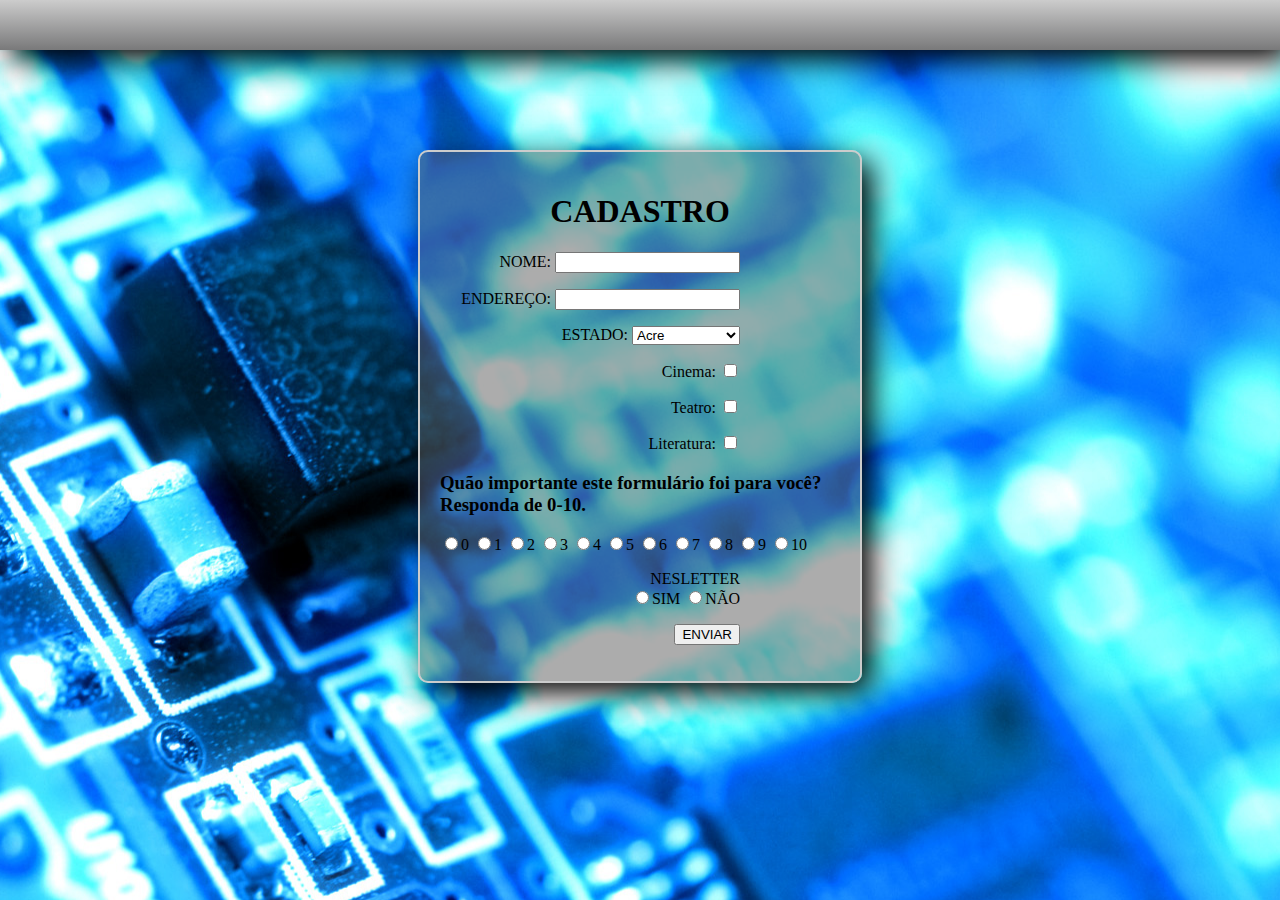
<file: index.html>
<!DOCTYPE html>
<html>

<head>
    <title>Cadastro</title>
    <meta charset="utf-8" />

    <link rel="stylesheet" type="text/css" href="estilo.css">

</head>

  <body>

    <div class="topo"></div>

    <div class="formulario">

      <form name="form_cadastro" action="#" method="POST">

          <h1>CADASTRO</h1>
          
           <P>
            
             <LABEL>NOME:</LABEL>
            <input type="text" name="text_nome">
          </P>

           <P>
            
             <LABEL>ENDEREÇO:</LABEL>
            <input type="text" name="text_endereco">
          </P>
        
           <P>
            
             <LABEL>ESTADO:</LABEL>
          <select name="slc_estado">
            
          <option value="AC">Acre</option>
          <option value="AM">Amazonas</option>
          <option value="SP">São Paulo</option>
          <option value="MG">Minas Gerais</option>
          <option value="RJ">Rio de Janeiro</option>

          </select>
            </P>

            <p>
              
            <label>Cinema:</label> 
            <input type="checkbox" value="cine" name="chk_cine">

            </p>
           
            <p>
              
            <label>Teatro:</label>
            <input type="checkbox" value="teatro" name="chk_teatro">

            </p>

            <p>
              
            <label>Literatura:</label>
            <input type="checkbox" value="lit" name="chk_literatura">

            </p>
  <p>

            <h3>Quão importante este formulário foi para você? Responda de 0-10.</h3>
              
            <input type="radio" name="rd_news" value="0">0
            <input type="radio" name="rd_news" value="1">1
            <input type="radio" name="rd_news" value="2">2
            <input type="radio" name="rd_news" value="3">3
            <input type="radio" name="rd_news" value="4">4
            <input type="radio" name="rd_news" value="5">5
            <input type="radio" name="rd_news" value="6">6
            <input type="radio" name="rd_news" value="7">7
            <input type="radio" name="rd_news" value="8">8
            <input type="radio" name="rd_news" value="9">9
            <input type="radio" name="rd_news" value="10">10
            </p>



            <p>
              
              <label>NESLETTER</label>
              <br>
              <input type="radio" name="rd_news" value="s">SIM
              <input type="radio" name="rd_news" value="n">NÃO
                        </p>

            <p>
              
              <input type="submit" value="ENVIAR" onclick="valida()">
            </p>


             </form>
    </div>

  </body>

</html>
</file>
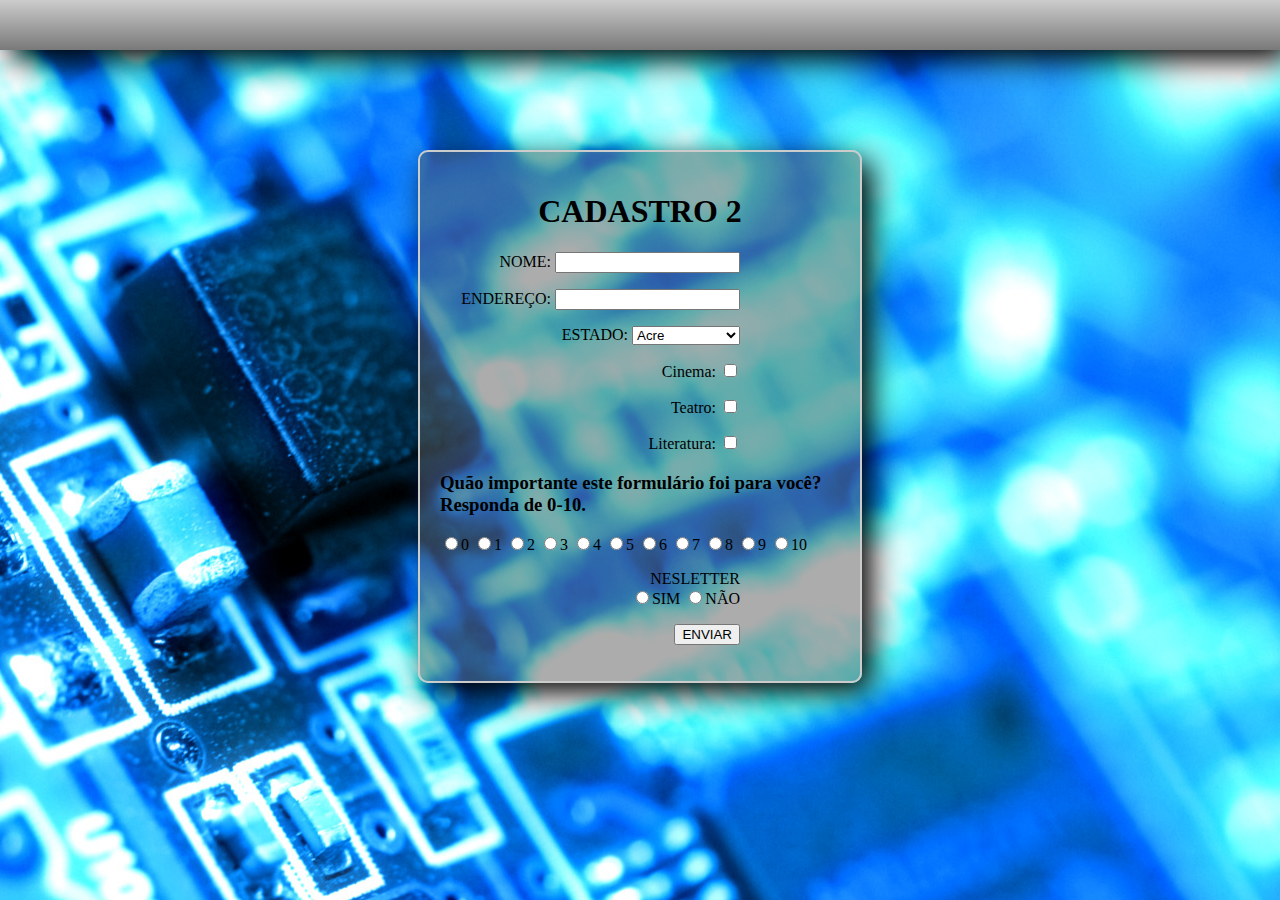
<file: aba.html>
<!DOCTYPE html>
<html>

<head>
    <title>Cadastro</title>
    <meta charset="utf-8" />

    <link rel="stylesheet" type="text/css" href="estilo.css">

</head>

  <body>

    <div class="topo"></div>

    <div class="formulario">

      <form name="form_cadastro" action="#" method="POST">

          <h1>CADASTRO 2</h1>
          
           <P>
            
             <LABEL>NOME:</LABEL>
            <input type="text" name="text_nome">
          </P>

           <P>
            
             <LABEL>ENDEREÇO:</LABEL>
            <input type="text" name="text_endereco">
          </P>
        
           <P>
            
             <LABEL>ESTADO:</LABEL>
          <select name="slc_estado">
            
          <option value="AC">Acre</option>
          <option value="AM">Amazonas</option>
          <option value="SP">São Paulo</option>
          <option value="MG">Minas Gerais</option>
          <option value="RJ">Rio de Janeiro</option>

          </select>
            </P>

            <p>
              
            <label>Cinema:</label>
            <input type="checkbox" value="cine" name="chk_cine">

            </p>
           
            <p>
              
            <label>Teatro:</label>
            <input type="checkbox" value="teatro" name="chk_teatro">

            </p>

            <p>
              
            <label>Literatura:</label>
            <input type="checkbox" value="lit" name="chk_literatura">

            </p>
  <p>

            <h3>Quão importante este formulário foi para você? Responda de 0-10.</h3>
              
            <input type="radio" name="rd_news" value="0">0
            <input type="radio" name="rd_news" value="1">1
            <input type="radio" name="rd_news" value="2">2
            <input type="radio" name="rd_news" value="3">3
            <input type="radio" name="rd_news" value="4">4
            <input type="radio" name="rd_news" value="5">5
            <input type="radio" name="rd_news" value="6">6
            <input type="radio" name="rd_news" value="7">7
            <input type="radio" name="rd_news" value="8">8
            <input type="radio" name="rd_news" value="9">9
            <input type="radio" name="rd_news" value="10">10
            </p>



            <p>
              
              <label>NESLETTER</label>
              <br>
              <input type="radio" name="rd_news" value="s">SIM
              <input type="radio" name="rd_news" value="n">NÃO
            </p>

            <p>
              
              <input type="submit" value="ENVIAR">
            </p>


             </form>
    </div>

  </body>

</html>
</file>
<file: estilo.css>
body {

  margin: 0;
  background: url('circuito.jpg') no-repeat center center;
  font-family: Tahoma,Verdana;

}

h1{

  text-align: center;

}

p{

  text-align: right;
  margin-right: 100px;;

}

.formulario{

  position: relative;
  margin: 100px auto;
  width: 400px;
  padding: 20px;
  background-color: rgba(89,89,89,0.5);
  border-radius: 10px;
  border: 2px solid #ccc;
  box-shadow: 10px 10px 30px #000;
}

.topo{

  width: 100%;
  height: 50px;
  box-shadow: 10px 10px 30px #000;
  background-image: linear-gradient(to top, #79797a, #ccc);


}
</file>
